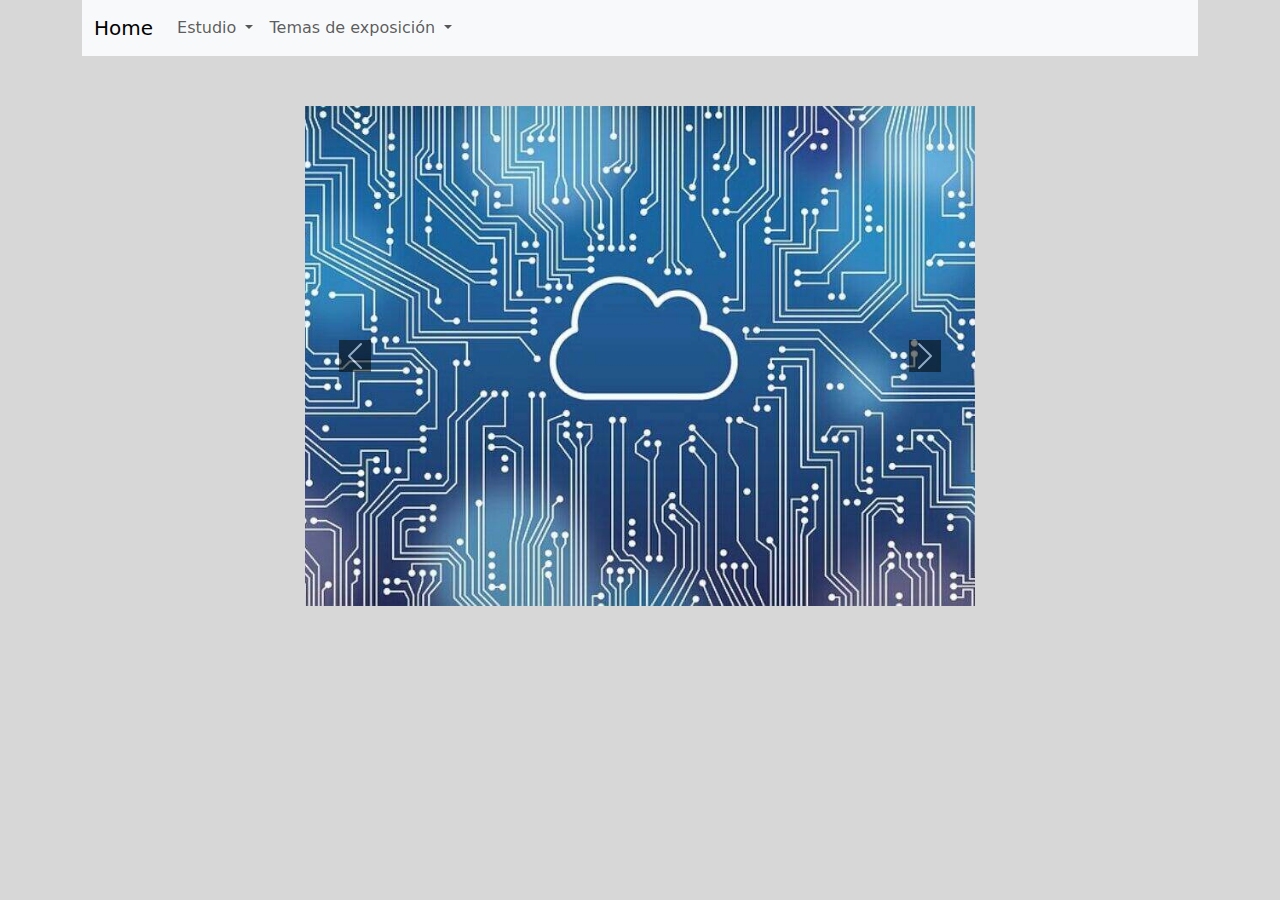
<file: index.html>
<!DOCTYPE html>
<html lang="en">
<head>
    <meta charset="UTF-8">
    <meta http-equiv="X-UA-Compatible" content="IE=edge">
    <meta name="viewport" content="width=device-width, initial-scale=1.0">
    <title>Cómputo en la nube</title>
    <link href="https://cdn.jsdelivr.net/npm/bootstrap@5.1.3/dist/css/bootstrap.min.css" rel="stylesheet">
    <link rel="stylesheet" href="https://cdn.jsdelivr.net/npm/bootstrap-icons@1.8.1/font/bootstrap-icons.css">
    <link rel="stylesheet" href="estilo.css"> 
    <script src="https://cdn.jsdelivr.net/npm/bootstrap@5.1.3/dist/js/bootstrap.bundle.min.js"></script>
    
</head>
<body class="container">
    <nav class="navbar navbar-expand-lg navbar-light bg-light">
    <div class="container-fluid">
            <a class="navbar-brand" href="index.php">Home</a>
        <button class="navbar-toggler" type="button" data-bs-toggle="collapse" data-bs-target="#navbarScroll" aria-controls="navbarScroll" aria-expanded="false" aria-label="Toggle navigation">
            <span class="navbar-toggler-icon"></span>
        </button>
        <div class="collapse navbar-collapse" id="navbarScroll">
            <ul class="navbar-nav me-auto my-2 my-lg-0 navbar-nav-scroll" style="--bs-scroll-height: 100px;">
                <li class="nav-item dropdown">
                    <a class="nav-link dropdown-toggle" href="#" id="navbarScrollingDropdown" role="button" data-bs-toggle="dropdown" aria-expanded="false">
                        Estudio
                    </a>
                    <ul class="dropdown-menu" aria-labelledby="navbarScrollingDropdown">
                        <li><a class="dropdown-item" href="estado.html">Estado del arte</a></li>
                        <li><a class="dropdown-item" href="encuesta.html">Sondeo</a></li>
                        <li><hr class="dropdown-divider"></li>
                        <li><a class="dropdown-item" href="servicios.html">Exploración de servicios</a></li>
                    </ul>
                </li>
                <li class="nav-item dropdown">
                    <a class="nav-link dropdown-toggle" href="#" id="navbarScrollingDropdown" role="button" data-bs-toggle="dropdown" aria-expanded="false">
                        Temas de exposición
                    </a>
                    <ul class="dropdown-menu" aria-labelledby="navbarScrollingDropdown">
                        <li><a class="dropdown-item" href="tema1.html">Chrome</a></li>
                        <li><a class="dropdown-item" href="tema2.html">Google cloud composer</a></li>
                    </ul>
                </li>
            </ul>
        </div>
    </div>
</nav>

    <div id="carouselExampleControls" class="carousel slide" data-bs-ride="carousel">
        <div class="carousel-inner">
            <div class="carousel-item active">
                <img src="img/img02.jpg" class="d-block w-100" alt="...">
            </div>
            <div class="carousel-item">
                <img src="img/img01.jpg" class="d-block w-100" alt="...">
            </div>
            <div class="carousel-item">
                <img src="img/img03.jpg" class="d-block w-100" alt="...">
            </div>
        </div>
        <button class="carousel-control-prev" type="button" data-bs-target="#carouselExampleControls" data-bs-slide="prev">
            <span class="carousel-control-prev-icon" aria-hidden="true"></span>
            <span class="visually-hidden">Previous</span>
        </button>
        <button class="carousel-control-next" type="button" data-bs-target="#carouselExampleControls" data-bs-slide="next">
            <span class="carousel-control-next-icon" aria-hidden="true"></span>
            <span class="visually-hidden">Next</span>
        </button>
    </div>

    
</body>
</html>
</file>
<file: estilo.css>
*{
    padding: 0;
    margin: 0;
    box-sizing: border-box;
}

body{
    /* background: #fff306;  /* fallback for old browsers */
    /* background: -webkit-linear-gradient(to bottom, #000000, #9535ee);  /* Chrome 10-25, Safari 5.1-6 */
    /* background: linear-gradient(to bottom, #e9390d, #000000); W3C, IE 10+/ Edge, Firefox 16+, Chrome 26+, Opera 12+, Safari 7+ */
    /* background-repeat: no-repeat; */
    /* background-attachment: fixed; */ 
    background: #d7d7d7;
}

.carousel{
    width: 60%;
    height: 500px;
    margin: auto;
    margin-top: 50px;
    margin-bottom: 50px;
}

.carousel .carousel-item .d-block{
    width: 100%;
    height: 500px;
    background-color: black;
    object-fit: cover;
}

.carousel .carousel-item .carousel-caption {
    background-color: rgba(0, 0, 0, 0.8);
    color: white;
    border-radius: 10px;
}

.carousel .carousel-control-prev span, .carousel .carousel-control-next span {
    background-color: black;
}

.estado-arte h1,h3{
    text-align: center;
}

.estado-arte h1{
    margin-top: 15px;
}

.definiciones-computo .q2{
    display: inline-block;
    transform: rotate(180deg);
}

.definiciones-computo p{
    font-size: 20px;
    text-align: justify;
}

.referencias-computo p>a{
    color: white;
    text-decoration: none;
    border-bottom: 1px solid white;
}

.formulario{
    font-size: 18px;
}

.enuesta-container {
    width: 60%;
    font-size: 18px;
}

.servicios h1{
    text-align: center;
}

.lista-gsuit{
    width: 50%;
}

.tema-documentos p{
    font-size: 18px;
    text-align: justify;
}

.footer{
    position: absolute;
    width: 100%;
    padding: 15px;
    text-align: center;
    color: white;
}

.footer-tema1{
    position: absolute;
    bottom: 0;
    width: 100%;
    padding: 15px;
    text-align: center;
    color: white;
}

.footer-tema1 p{
    line-height: 10px;
    padding: 0;
}

.footer p{
    line-height: 10px;
    padding: 0;
}
</file>
